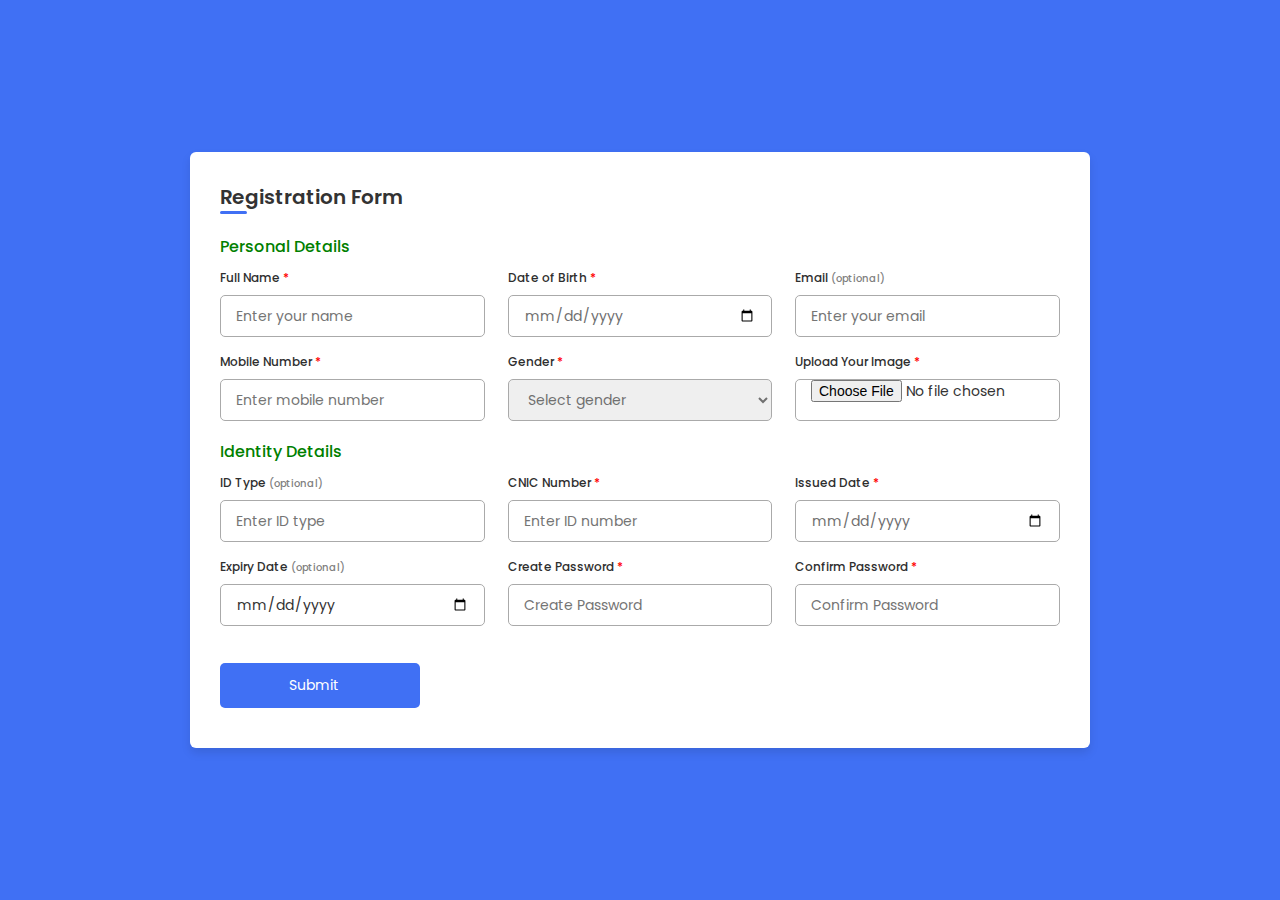
<file: final/zlq/Voter Registration Form/index.html>
<!DOCTYPE html>
<!--=== Coding by CodingLab | www.codinglabweb.com === -->
<html lang="en">
<head>
    <meta charset="UTF-8">
    <meta http-equiv="X-UA-Compatible" content="IE=edge">
    <meta name="viewport" content="width=device-width, initial-scale=1.0">
    
    <!----======== CSS ======== -->
    <link rel="stylesheet" href="style.css">
     
    <!----===== Iconscout CSS ===== -->
    <link rel="stylesheet" href="https://unicons.iconscout.com/release/v4.0.0/css/line.css">

    <title>Responsive Registration Form</title> 
</head>
<body>
    <div class="container">
        <header>Registration Form</header>

        <form action="VoterRegistration.php" method="post" enctype="multipart/form-data">
            <div class="form first">
                <div class="details personal">
                    <span class="title" style="color: green;">Personal Details</span>

                    <div class="fields">
                        <div class="input-field">
                            <label>Full Name <span style="color: red;">*</span></label>
                            <input type="text" placeholder="Enter your name" name="name" required>
                        </div>

                        <div class="input-field">
                            <label>Date of Birth <span style="color: red;">*</span></label>
                            <input type="date" placeholder="Enter birth date" name="dob" required>
                        </div>

                        <div class="input-field">
                            <label>Email <span style="color: gray; font-size:10px;">(optional)</span></label>
                            <input type="text" placeholder="Enter your email" name="email">
                        </div>

                        <div class="input-field">
                            <label>Mobile Number <span style="color: red;">*</span></label>
                            <input type="number" placeholder="Enter mobile number" name="mobile" required>
                        </div>

                        <div class="input-field">
                            <label>Gender <span style="color: red;">*</span></label>
                            <select required name="gender">
                                <option disabled selected>Select gender</option>
                                <option>Male</option>
                                <option>Female</option>
                                <option>Others</option>
                            </select>
                        </div>

                        <div class="input-field">
                            <label>Upload Your Image <span style="color: red;">*</span></label>
                            <input type="file" required name="photo">
                        </div>
                    </div>
                </div>

                <div class="details ID">
                    <span class="title" style="color: green;">Identity Details</span>

                    <div class="fields">
                        <div class="input-field">
                            <label>ID Type <span style="color: gray; font-size:10px;">(optional)</span></label>
                            <input type="text" placeholder="Enter ID type" name="idtype">
                        </div>

                        <div class="input-field">
                            <label>CNIC Number <span style="color: red;">*</span></label>
                            <input type="number" placeholder="Enter ID number" name="cnic" required>
                        </div>

                        <div class="input-field">
                            <label>Issued Date <span style="color: red;">*</span></label>
                            <input type="date" placeholder="Enter your issued date" name="issue" required>
                        </div>

                        <div class="input-field">
                            <label>Expiry Date <span style="color: gray; font-size:10px;">(optional)</span></label>
                            <input type="date" placeholder="Enter expiry date" name="expire">
                        </div>

                        <div class="input-field">
                            <label>Create Password <span style="color: red;">*</span></label>
                            <input type="password" placeholder="Create Password" name="pass">
                        </div>

                        <div class="input-field">
                            <label>Confirm Password <span style="color: red;">*</span></label>
                            <input type="password" placeholder="Confirm Password" name="cpass" required>
                        </div>
                    </div>

                    <button class="submit" type="submit">
                        <span class="btnText">Submit</span>
                        <i class="uil uil-navigator"></i>
                    </button>
                </div> 
            </div>
        </form>
        
    </div>

    <script src="script.js"></script>
</body>
</html>
</file>
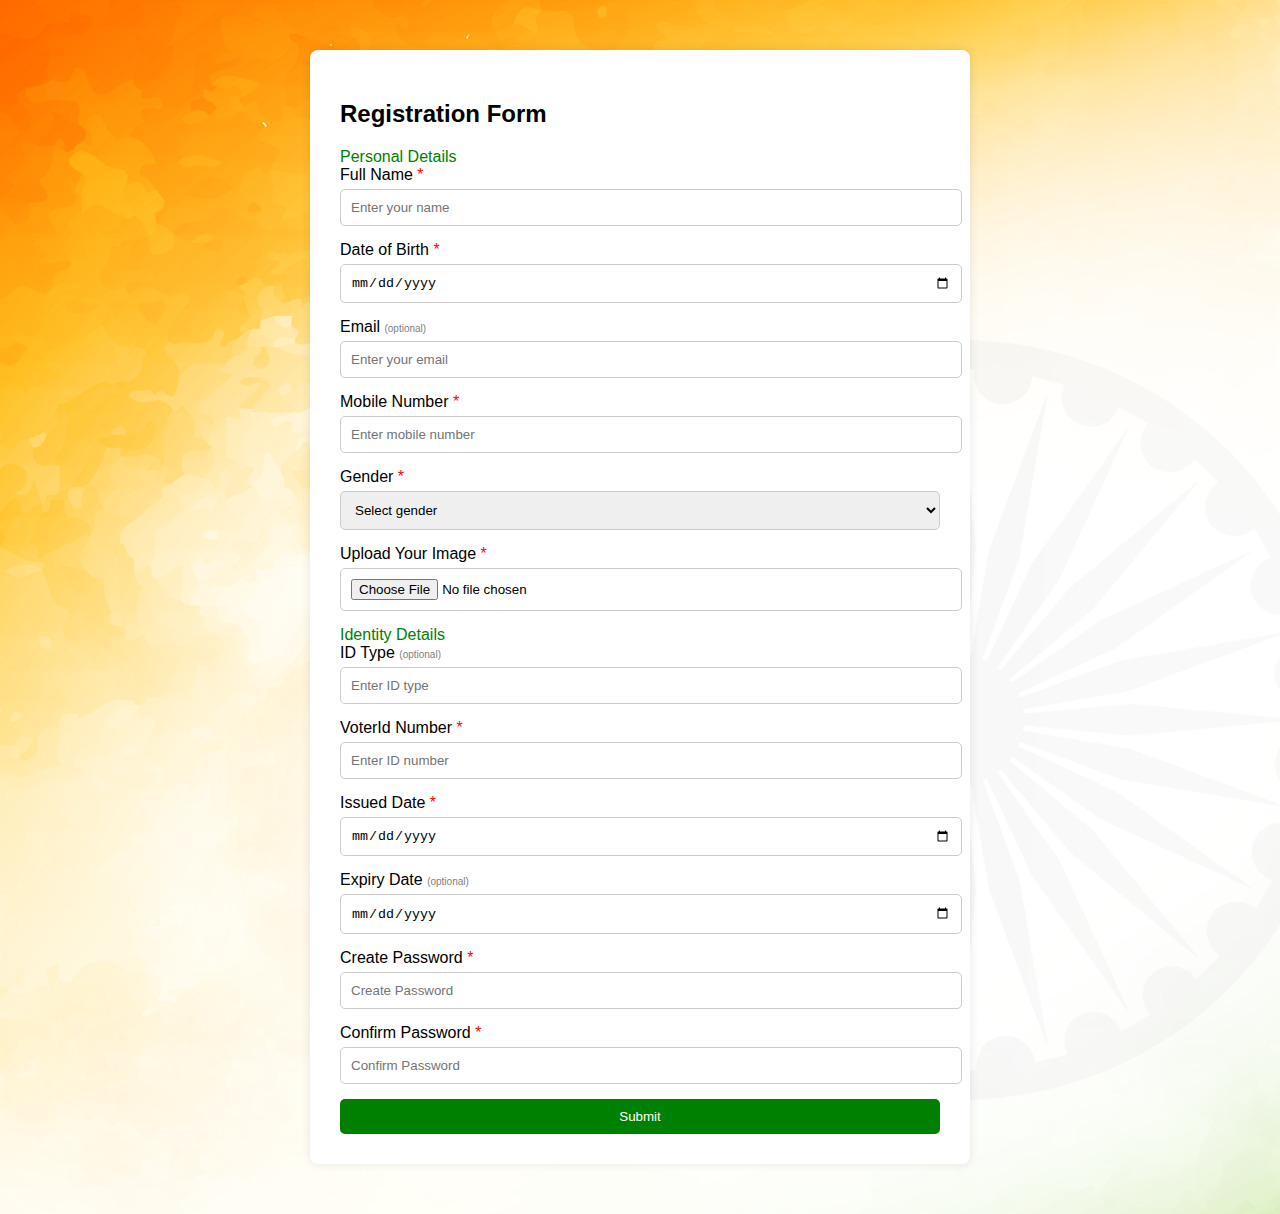
<file: final/zlq/Dashboard/Admin Login/Voter Registration Form/index.html>
<!DOCTYPE html>
<html lang="en">
<head>
    <meta charset="UTF-8">
    <meta http-equiv="X-UA-Compatible" content="IE=edge">
    <meta name="viewport" content="width=device-width, initial-scale=1.0">
    <title>Raat ko Form</title>
    <style>
        body {
            font-family: Arial, sans-serif;
            background-color: #f8f9fa;
            margin: 0;
            background-image: url('../Image/bg.gif');
            padding: 50px;
        }
        .container {
            max-width: 600px;
            background: white;
            padding: 30px;
            border-radius: 8px;
            box-shadow: 0 0 10px rgba(0, 0, 0, 0.1);
            margin: auto;
        }
        .title {
            color: green;
            margin-bottom: 20px;
        }
        .input-field {
            margin-bottom: 15px;
        }
        .input-field label {
            display: block;
            margin-bottom: 5px;
        }
        .input-field input, .input-field select {
            width: 100%;
            padding: 10px;
            border: 1px solid #ccc;
            border-radius: 5px;
        }
        .submit {
            width: 100%;
            padding: 10px;
            background-color: green;
            color: white;
            border: none;
            border-radius: 5px;
            cursor: pointer;
        }
        .submit:hover {
            background-color: darkgreen;
        }
    </style>
</head>
<body>
    <div class="container">
        <header>
            <h2>Registration Form</h2>
        </header>
        <form action="VoterRegistration.php" method="post" enctype="multipart/form-data">
            <div class="details personal">
                <span class="title">Personal Details</span>
                <div class="input-field">
                    <label>Full Name <span style="color: red;">*</span></label>
                    <input type="text" placeholder="Enter your name" name="name" required>
                </div>
                <div class="input-field">
                    <label>Date of Birth <span style="color: red;">*</span></label>
                    <input type="date" name="dob" required>
                </div>
                <div class="input-field">
                    <label>Email <span style="color: gray; font-size:10px;">(optional)</span></label>
                    <input type="text" placeholder="Enter your email" name="email">
                </div>
                <div class="input-field">
                    <label>Mobile Number <span style="color: red;">*</span></label>
                    <input type="number" placeholder="Enter mobile number" name="mobile" required>
                </div>
                <div class="input-field">
                    <label>Gender <span style="color: red;">*</span></label>
                    <select required name="gender">
                        <option disabled selected>Select gender</option>
                        <option>Male</option>
                        <option>Female</option>
                        <option>Others</option>
                    </select>
                </div>
                <div class="input-field">
                    <label>Upload Your Image <span style="color: red;">*</span></label>
                    <input type="file" required name="photo">
                </div>
            </div>
            <div class="details ID">
                <span class="title">Identity Details</span>
                <div class="input-field">
                    <label>ID Type <span style="color: gray; font-size:10px;">(optional)</span></label>
                    <input type="text" placeholder="Enter ID type" name="idtype">
                </div>
                <div class="input-field">
                    <label>VoterId Number <span style="color: red;">*</span></label>
                    <input type="number" placeholder="Enter ID number" name="cnic" required>
                </div>
                <div class="input-field">
                    <label>Issued Date <span style="color: red;">*</span></label>
                    <input type="date" name="issue" required>
                </div>
                <div class="input-field">
                    <label>Expiry Date <span style="color: gray; font-size:10px;">(optional)</span></label>
                    <input type="date" name="expire">
                </div>
                <div class="input-field">
                    <label>Create Password <span style="color: red;">*</span></label>
                    <input type="password" placeholder="Create Password" name="pass" required>
                </div>
                <div class="input-field">
                    <label>Confirm Password <span style="color: red;">*</span></label>
                    <input type="password" placeholder="Confirm Password" name="cpass" required>
                </div>
            </div>
            <button class="submit" type="submit">Submit</button>
        </form>
    </div>
</body>
</html>
</file>
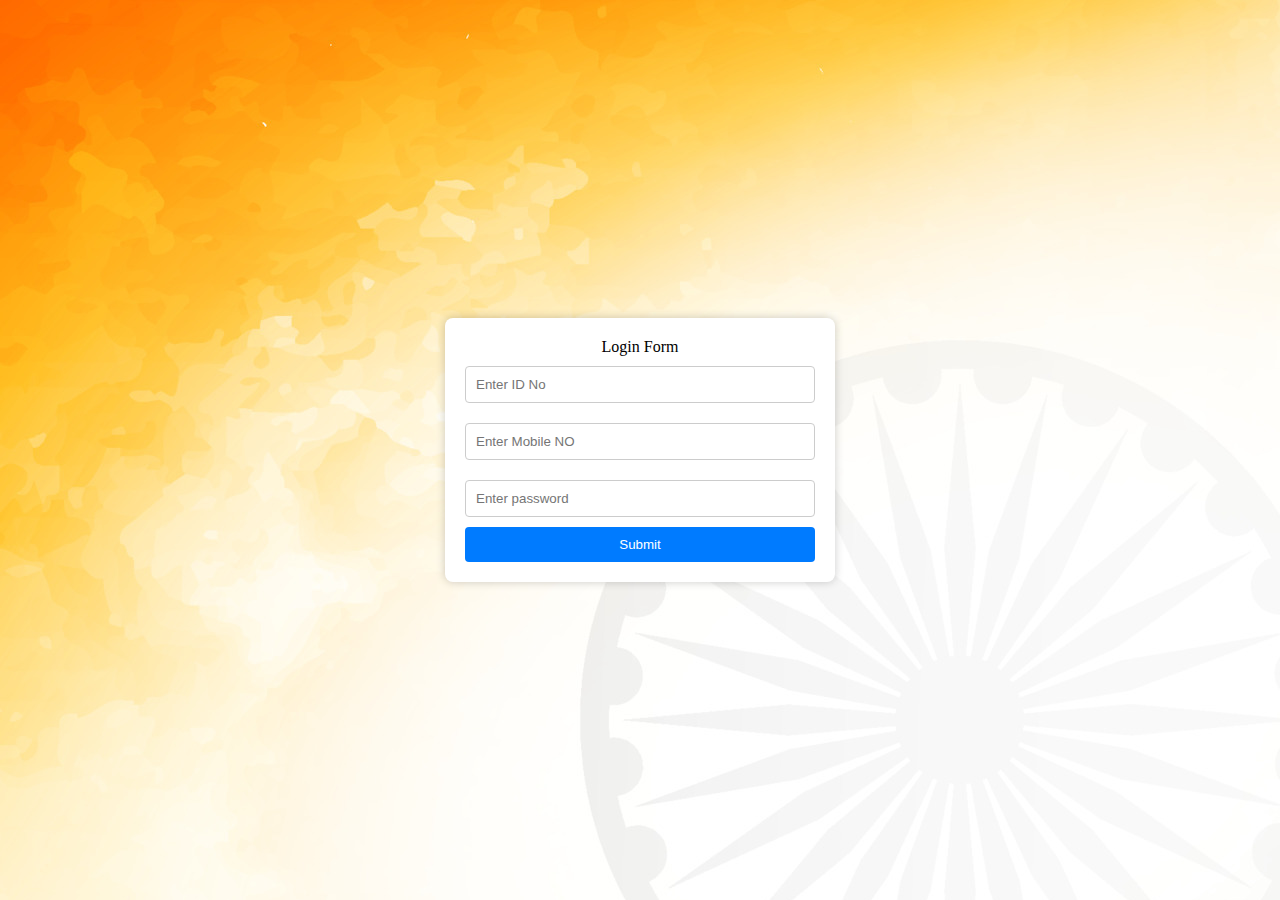
<file: final/zlq/Voter login Form/login.html>
<!DOCTYPE html>
<html lang="en">
<head>
    <meta charset="UTF-8">
    <meta http-equiv="X-UA-Compatible" content="IE=edge">
    <meta name="viewport" content="width=device-width, initial-scale=1.0">
    <title>Responsive Login Form</title>
    <style>
        body {
            display: flex; /* Use flexbox to center the box */
            justify-content: center; /* Center horizontally */
            align-items: center; /* Center vertically */
            height: 100vh; /* Full viewport height */
            background-image: url('../Dashboard/images/hola.gif');
            margin: 0; /* Remove default margin */
            background-color: #f0f0f0; /* Light gray background */
        }

        .login-box {
            width: 350px; /* Width of the square box */
            padding: 20px; /* Padding inside the box */
            background-color: white; /* White background for the box */
            box-shadow: 0 0 10px rgba(0, 0, 0, 0.2); /* Shadow effect */
            border-radius: 8px; /* Rounded corners */
            text-align: center; /* Center text */
        }

        input {
            width: 100%; /* Full width for inputs */
            max-width: 100%; /* Ensure inputs do not exceed the box width */
            padding: 10px; /* Padding for inputs */
            margin: 10px 0; /* Margin for spacing */
            border: 1px solid #ccc; /* Border for inputs */
            border-radius: 4px; /* Rounded corners for inputs */
            box-sizing: border-box; /* Include padding and border in width */
        }

        button {
            width: 100%; /* Full width for button */
            padding: 10px; /* Padding for button */
            background-color: #007bff; /* Button color */
            color: white; /* Text color */
            border: none; /* No border */
            border-radius: 4px; /* Rounded corners for button */
            cursor: pointer; /* Pointer cursor on hover */
        }

        button:hover {
            background-color: #0056b3; /* Darker blue on hover */
        }
    </style>
</head>
<body>
    <div class="login-box">
        <header>Login Form</header>
        <form action="login.php" method="post">
            <div>
                <input type="text" placeholder="Enter ID No" name="cnic" required>
            </div>

            <div>
                <input type="text" placeholder="Enter Mobile NO" name="mobile" required>
            </div>

            <div>
                <input type="password" placeholder="Enter password" name="pass" required>
            </div>

            <div>
                <button type="submit">Submit</button>
            </div>
        </form>
    </div>
</body>
</html>
</file>
<file: final/zlq/Voter Registration Form/style.css>
/* ===== Google Font Import - Poppins ===== */
@import url('https://fonts.googleapis.com/css2?family=Poppins:wght@200;300;400;500;600&display=swap');
*{
    margin: 0;
    padding: 0;
    box-sizing: border-box;
    font-family: 'Poppins', sans-serif;
}
body{
    min-height: 100vh;
    display: flex;
    align-items: center;
    justify-content: center;
    background: #4070f4;
}
.container{
    position: relative;
    max-width: 900px;
    width: 100%;
    border-radius: 6px;
    padding: 30px;
    margin: 0 15px;
    background-color: #fff;
    box-shadow: 0 5px 10px rgba(0,0,0,0.1);
}
.container header{
    position: relative;
    font-size: 20px;
    font-weight: 600;
    color: #333;
}
.container header::before{
    content: "";
    position: absolute;
    left: 0;
    bottom: -2px;
    height: 3px;
    width: 27px;
    border-radius: 8px;
    background-color: #4070f4;
}
.container form{
    position: relative;
    margin-top: 16px;
    min-height: 490px;
    background-color: #fff;
    overflow: hidden;
}
.container form .form{
    position: absolute;
    background-color: #fff;
    transition: 0.3s ease;
}
.container form .form.second{
    opacity: 0;
    pointer-events: none;
    transform: translateX(100%);
}
form.secActive .form.second{
    opacity: 1;
    pointer-events: auto;
    transform: translateX(0);
}
form.secActive .form.first{
    opacity: 0;
    pointer-events: none;
    transform: translateX(-100%);
}
.container form .title{
    display: block;
    margin-bottom: 8px;
    font-size: 16px;
    font-weight: 500;
    margin: 6px 0;
    color: #333;
}
.container form .fields{
    display: flex;
    align-items: center;
    justify-content: space-between;
    flex-wrap: wrap;
}
form .fields .input-field{
    display: flex;
    width: calc(100% / 3 - 15px);
    flex-direction: column;
    margin: 4px 0;
}
.input-field label{
    font-size: 12px;
    font-weight: 500;
    color: #2e2e2e;
}
.input-field input, select{
    outline: none;
    font-size: 14px;
    font-weight: 400;
    color: #333;
    border-radius: 5px;
    border: 1px solid #aaa;
    padding: 0 15px;
    height: 42px;
    margin: 8px 0;
}
.input-field input :focus,
.input-field select:focus{
    box-shadow: 0 3px 6px rgba(0,0,0,0.13);
}
.input-field select,
.input-field input[type="date"]{
    color: #707070;
}
.input-field input[type="date"]:valid{
    color: #333;
}
.container form button, .backBtn{
    display: flex;
    align-items: center;
    justify-content: center;
    height: 45px;
    max-width: 200px;
    width: 100%;
    border: none;
    outline: none;
    color: #fff;
    border-radius: 5px;
    margin: 25px 0;
    background-color: #4070f4;
    transition: all 0.3s linear;
    cursor: pointer;
}
.container form .btnText{
    font-size: 14px;
    font-weight: 400;
}
form button:hover{
    background-color: #265df2;
}
form button i,
form .backBtn i{
    margin: 0 6px;
}
form .backBtn i{
    transform: rotate(180deg);
}
form .buttons{
    display: flex;
    align-items: center;
}
form .buttons button , .backBtn{
    margin-right: 14px;
}

@media (max-width: 750px) {
    .container form{
        overflow-y: scroll;
    }
    .container form::-webkit-scrollbar{
       display: none;
    }
    form .fields .input-field{
        width: calc(100% / 2 - 15px);
    }
}

@media (max-width: 550px) {
    form .fields .input-field{
        width: 100%;
    }
}
</file>
